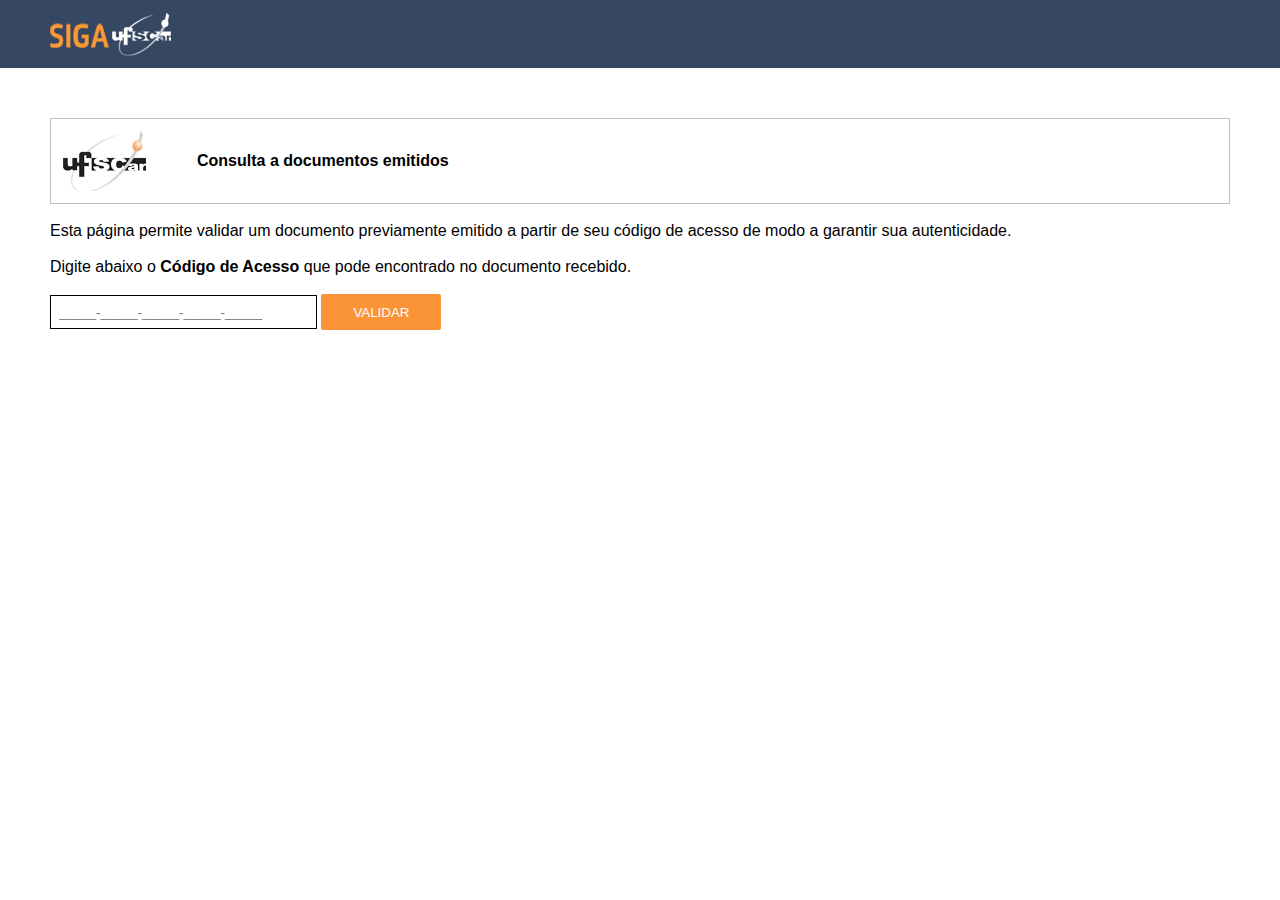
<file: index.html>
<!DOCTYPE html>
<html>
  <head>
    <title>Valida Atestado</title>
    <link href="css/custom.css" rel="stylesheet">
  </head>
  <body>
    <div class="custom-navbar">
        <img src="img/logo.png"/>
    </div>
    <div class="box">
      <img src="img/logo2.png"/>
      <div class="title-container">
        <p class="title">Consulta a documentos emitidos</p>
      </div>
    </div>
    <br>
    <p>Esta página permite validar um documento previamente emitido a partir de seu código de acesso de modo a garantir sua autenticidade.</p>
    <br>
    <p>Digite abaixo o <b>Código de Acesso</b> que pode encontrado no documento recebido.</p>
    <br>

    <div class="row">
        <input type="text" id="codigo-acesso" name="codigo-acesso" placeholder="_____-_____-_____-_____-_____" data-slots="_" data-accept="\w" size="29">
        <button type="button" id="confirm" name="confirm" onclick="validate()">VALIDAR</button> 
    </div>

    <script>
      var _0x4659bc=_0x41df;function _0x41df(_0x27501e,_0x33dc4b){var _0x3a3ab2=_0x3a3a();return _0x41df=function(_0x41df6c,_0x174b18){_0x41df6c=_0x41df6c-0x107;var _0x2f0818=_0x3a3ab2[_0x41df6c];return _0x2f0818;},_0x41df(_0x27501e,_0x33dc4b);}function _0x3a3a(){var _0x3468e2=['map','findIndex','6193944HSqceO','substring','focus','dataset','key','has','codigo-acesso','6sJWTaD','00000000000','261714EPEvjl','605439LZznta','value','DOMContentLoaded','Código\x20de\x20inválido!','shift','2674615BoEyZL','keydown','join','selectionStart','52120FSKjpi','Backspace','alert','accept','addEventListener','slots','from','setSelectionRange','toUpperCase','6tuIZyO','64mWaNad','2ikuWDd','5480650MsIrgb','955004gwoFYz','slice','22PvAhZo','getElementById','blur','selectionEnd','Código\x20de\x20acesso\x20válidado\x20com\x20sucesso.','getAttribute'];_0x3a3a=function(){return _0x3468e2;};return _0x3a3a();}(function(_0x13a9f0,_0x541a19){var _0x29d049=_0x41df,_0x224b42=_0x13a9f0();while(!![]){try{var _0x5f5776=parseInt(_0x29d049(0x12d))/0x1*(-parseInt(_0x29d049(0x118))/0x2)+parseInt(_0x29d049(0x12b))/0x3*(parseInt(_0x29d049(0x11a))/0x4)+-parseInt(_0x29d049(0x109))/0x5*(-parseInt(_0x29d049(0x116))/0x6)+parseInt(_0x29d049(0x119))/0x7+parseInt(_0x29d049(0x117))/0x8*(-parseInt(_0x29d049(0x12e))/0x9)+-parseInt(_0x29d049(0x10d))/0xa*(-parseInt(_0x29d049(0x11c))/0xb)+-parseInt(_0x29d049(0x124))/0xc;if(_0x5f5776===_0x541a19)break;else _0x224b42['push'](_0x224b42['shift']());}catch(_0x13b84b){_0x224b42['push'](_0x224b42['shift']());}}}(_0x3a3a,0x7791b),document['addEventListener'](_0x4659bc(0x130),()=>{var _0x167fa0=_0x4659bc;for(const _0x4c63bc of document['querySelectorAll']('[placeholder][data-slots]')){const _0x2e73db=_0x4c63bc[_0x167fa0(0x121)]('placeholder'),_0x10c27b=new Set(_0x4c63bc[_0x167fa0(0x127)][_0x167fa0(0x112)]||'_'),_0x1a5c59=(_0x167dbc=>Array[_0x167fa0(0x113)](_0x2e73db,(_0x1ed864,_0x4c2612)=>_0x10c27b[_0x167fa0(0x129)](_0x1ed864)?_0x167dbc=_0x4c2612+0x1:_0x167dbc))(0x0),_0x10a97a=[..._0x2e73db][_0x167fa0(0x123)](_0x179b73=>_0x10c27b['has'](_0x179b73)),_0x1401e9=new RegExp(_0x4c63bc[_0x167fa0(0x127)][_0x167fa0(0x110)]||'\x5cd','g'),_0x295ff7=_0x4400e1=>{var _0x4462e7=_0x167fa0;return _0x4400e1=_0x4400e1['match'](_0x1401e9)||[],Array[_0x4462e7(0x113)](_0x2e73db,_0x206eb7=>_0x4400e1[0x0]===_0x206eb7||_0x10c27b[_0x4462e7(0x129)](_0x206eb7)?_0x4400e1[_0x4462e7(0x108)]()||_0x206eb7:_0x206eb7);},_0x48ae72=()=>{var _0x3a24f7=_0x167fa0;const [_0x294fc1,_0x2709d4]=[_0x4c63bc[_0x3a24f7(0x10c)],_0x4c63bc[_0x3a24f7(0x11f)]][_0x3a24f7(0x122)](_0x8c6f59=>{var _0x5d3579=_0x3a24f7;return _0x8c6f59=_0x295ff7(_0x4c63bc[_0x5d3579(0x12f)][_0x5d3579(0x11b)](0x0,_0x8c6f59))['findIndex'](_0x43a5cd=>_0x10c27b['has'](_0x43a5cd)),_0x8c6f59<0x0?_0x1a5c59[_0x1a5c59['length']-0x1]:_0x3cf35c?_0x1a5c59[_0x8c6f59-0x1]||_0x10a97a:_0x8c6f59;});_0x4c63bc[_0x3a24f7(0x12f)]=_0x295ff7(_0x4c63bc['value'])['join']``,_0x4c63bc[_0x3a24f7(0x114)](_0x294fc1,_0x2709d4),_0x3cf35c=![];};let _0x3cf35c=![];_0x4c63bc[_0x167fa0(0x111)](_0x167fa0(0x10a),_0xda7453=>_0x3cf35c=_0xda7453[_0x167fa0(0x128)]===_0x167fa0(0x10e)),_0x4c63bc[_0x167fa0(0x111)]('input',_0x48ae72),_0x4c63bc[_0x167fa0(0x111)](_0x167fa0(0x126),_0x48ae72),_0x4c63bc[_0x167fa0(0x111)](_0x167fa0(0x11e),()=>_0x4c63bc[_0x167fa0(0x12f)]===_0x2e73db&&(_0x4c63bc['value']=''));}}));function validateCpf(_0x393c82){var _0x45d2f2=_0x4659bc,_0x23ccea,_0x3f5c9a;_0x23ccea=0x0;if(_0x393c82==_0x45d2f2(0x12c))return![];for(i=0x1;i<=0x9;i++)_0x23ccea=_0x23ccea+parseInt(_0x393c82[_0x45d2f2(0x125)](i-0x1,i))*(0xb-i);_0x3f5c9a=_0x23ccea*0xa%0xb;if(_0x3f5c9a==0xa||_0x3f5c9a==0xb)_0x3f5c9a=0x0;if(_0x3f5c9a!=parseInt(_0x393c82[_0x45d2f2(0x125)](0x9,0xa)))return![];_0x23ccea=0x0;for(i=0x1;i<=0xa;i++)_0x23ccea=_0x23ccea+parseInt(_0x393c82[_0x45d2f2(0x125)](i-0x1,i))*(0xc-i);_0x3f5c9a=_0x23ccea*0xa%0xb;if(_0x3f5c9a==0xa||_0x3f5c9a==0xb)_0x3f5c9a=0x0;if(_0x3f5c9a!=parseInt(_0x393c82[_0x45d2f2(0x125)](0xa,0xb)))return![];return!![];}function validate(){var _0x39f919=_0x4659bc,_0x5e33d4={'1':0x0,'2':0x1,'3':0x2,'4':0x3,'5':0x4,'6':0x5,'7':0x6,'A':0x7,'B':0x8,'C':0x9},_0x10efdb=document[_0x39f919(0x11d)](_0x39f919(0x12a))[_0x39f919(0x12f)],_0x3ede9b=Array['from'](_0x10efdb['replace'](/-/g,''))[_0x39f919(0x122)](_0x7c35e=>_0x5e33d4[_0x7c35e[_0x39f919(0x115)]()])[_0x39f919(0x10b)](''),_0x5a09a1=_0x3ede9b[_0x39f919(0x11b)](0x0,0xb);if(validateCpf(_0x5a09a1)!=!![]){window[_0x39f919(0x10f)](_0x39f919(0x107));return;}var _0x275d98=_0x3ede9b['slice'](0xb,0x16);if(validateCpf(_0x275d98)!=!![]){window[_0x39f919(0x10f)](_0x39f919(0x107));return;}var _0x135617=_0x3ede9b[_0x39f919(0x11b)](0x16,0x19),_0x4e6ef2=_0x5a09a1[_0x39f919(0x125)](0x0,0x1)+_0x275d98['substring'](0x0,0x1)+_0x275d98[_0x39f919(0x125)](0xa,0xb);if(_0x135617!=_0x4e6ef2){window['alert'](_0x39f919(0x107));return;}window['alert'](_0x39f919(0x120));}
    </script>
    <script src="js/jquery-3.7.0.min.js"></script>
  </body>
</html>
</file>
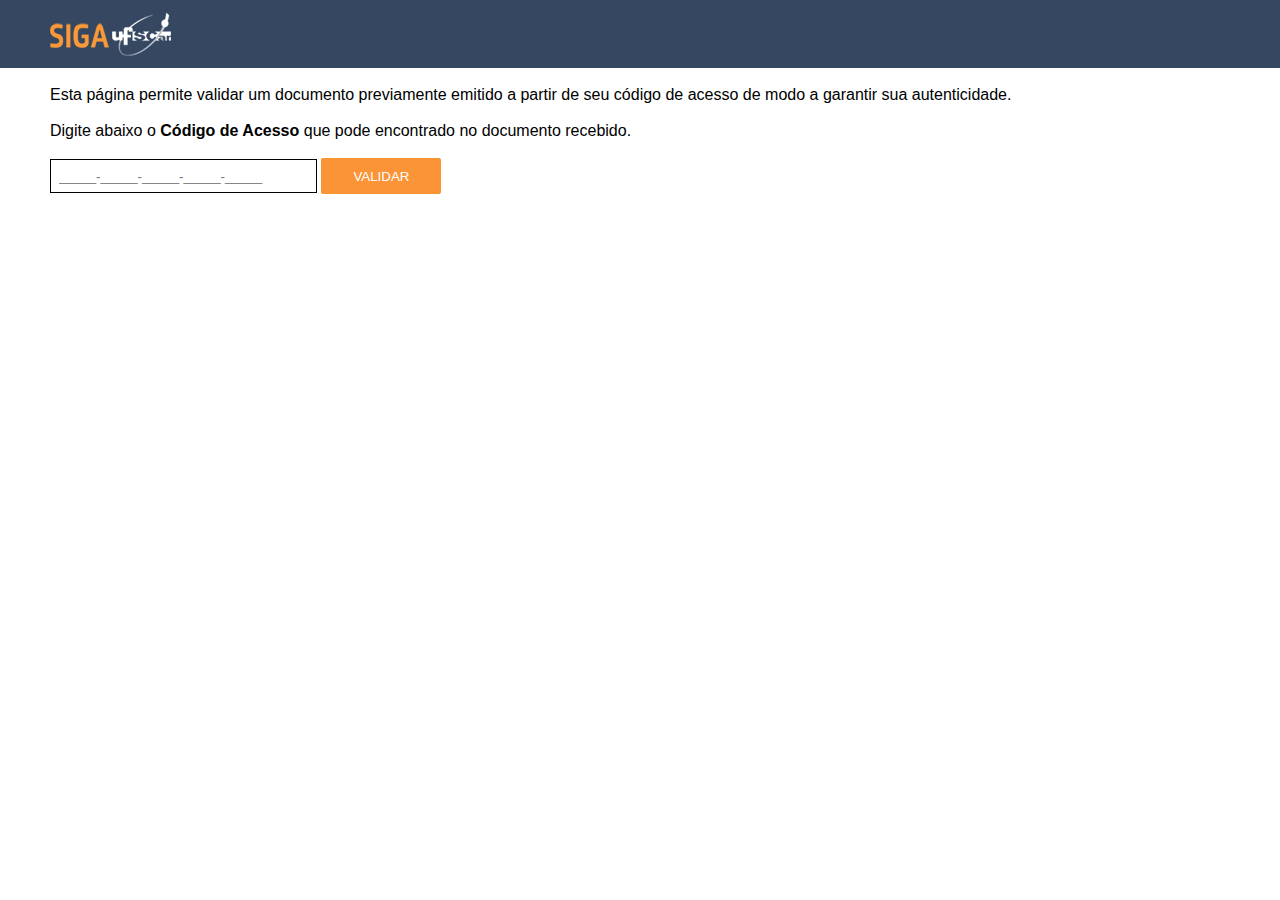
<file: index_base.html>
<!DOCTYPE html>
<html>
  <head>
    <title>Valida Atestado</title>
    <link href="css/custom.css" rel="stylesheet">
  </head>
  <body>
    <div class="custom-navbar">
        <img src="img/logo.png" alt="logo"/>
    </div>
    <br>
    <p>Esta página permite validar um documento previamente emitido a partir de seu código de acesso de modo a garantir sua autenticidade.</p>
    <br>
    <p>Digite abaixo o <b>Código de Acesso</b> que pode encontrado no documento recebido.</p>
    <br>

    <div class="row">
        <input type="text" id="codigo-acesso" name="codigo-acesso" placeholder="_____-_____-_____-_____-_____" data-slots="_" data-accept="\w" size="29">
        <button type="button" id="confirm" name="confirm" onclick="validate()">VALIDAR</button> 
    </div>

    <script>
      document.addEventListener('DOMContentLoaded', () => {
        for (const el of document.querySelectorAll("[placeholder][data-slots]")) {
            const pattern = el.getAttribute("placeholder"),
                slots = new Set(el.dataset.slots || "_"),
                prev = (j => Array.from(pattern, (c,i) => slots.has(c)? j=i+1: j))(0),
                first = [...pattern].findIndex(c => slots.has(c)),
                accept = new RegExp(el.dataset.accept || "\\d", "g"),
                clean = input => {
                    input = input.match(accept) || [];
                    return Array.from(pattern, c =>
                        input[0] === c || slots.has(c) ? input.shift() || c : c
                    );
                },
                format = () => {
                    const [i, j] = [el.selectionStart, el.selectionEnd].map(i => {
                        i = clean(el.value.slice(0, i)).findIndex(c => slots.has(c));
                        return i<0? prev[prev.length-1]: back? prev[i-1] || first: i;
                    });
                    el.value = clean(el.value).join``;
                    el.setSelectionRange(i, j);
                    back = false;
                };
            let back = false;
            el.addEventListener("keydown", (e) => back = e.key === "Backspace");
            el.addEventListener("input", format);
            el.addEventListener("focus", format);
            el.addEventListener("blur", () => el.value === pattern && (el.value=""));
        }
      });
    
      function validateCpf(cpf) {
        var sum;
        var remaining;
        sum = 0;
        if (cpf == "00000000000") return false;

        for (i=1; i<=9; i++) sum = sum + parseInt(cpf.substring(i-1, i)) * (11 - i);
        remaining = (sum * 10) % 11;

          if ((remaining == 10) || (remaining == 11))  remaining = 0;
          if (remaining != parseInt(cpf.substring(9, 10)) ) return false;

        sum = 0;
          for (i = 1; i <= 10; i++) sum = sum + parseInt(cpf.substring(i-1, i)) * (12 - i);
          remaining = (sum * 10) % 11;

          if ((remaining == 10) || (remaining == 11))  remaining = 0;
          if (remaining != parseInt(cpf.substring(10, 11) ) ) return false;
          return true;
    }

    function validate() {
      var mapDictionary = {
        '1': 0, 
        '2': 1, 
        '3': 2, 
        '4': 3, 
        '5': 4, 
        '6': 5, 
        '7': 6, 
        'A': 7, 
        'B': 8, 
        'C': 9,
      };

      var str = document.getElementById('codigo-acesso').value;
      var cleanStr = Array.from(str.replace(/-/g, '')).map((x) => mapDictionary[x.toUpperCase()]).join('');

      var part1 = cleanStr.slice(0, 11);
      if (validateCpf(part1) != true) {
        window.alert("Código de inválido!");
        return;
      } 

      var part2 = cleanStr.slice(11, 22);
      if (validateCpf(part2) != true) {
        window.alert("Código de inválido!");
        return;
      } 

      var digits = cleanStr.slice(22, 25);
      var digitsValidation = part1.substring(0, 1) + part2.substring(0, 1) + part2.substring(10, 11)
      if (digits != digitsValidation) {
        window.alert("Código de inválido!");
        return;
      }

      window.alert("Código de acesso válidado com sucesso.");
    }
    </script>
    <script src="js/jquery-3.7.0.min.js"></script>
  </body>
</html>
</file>
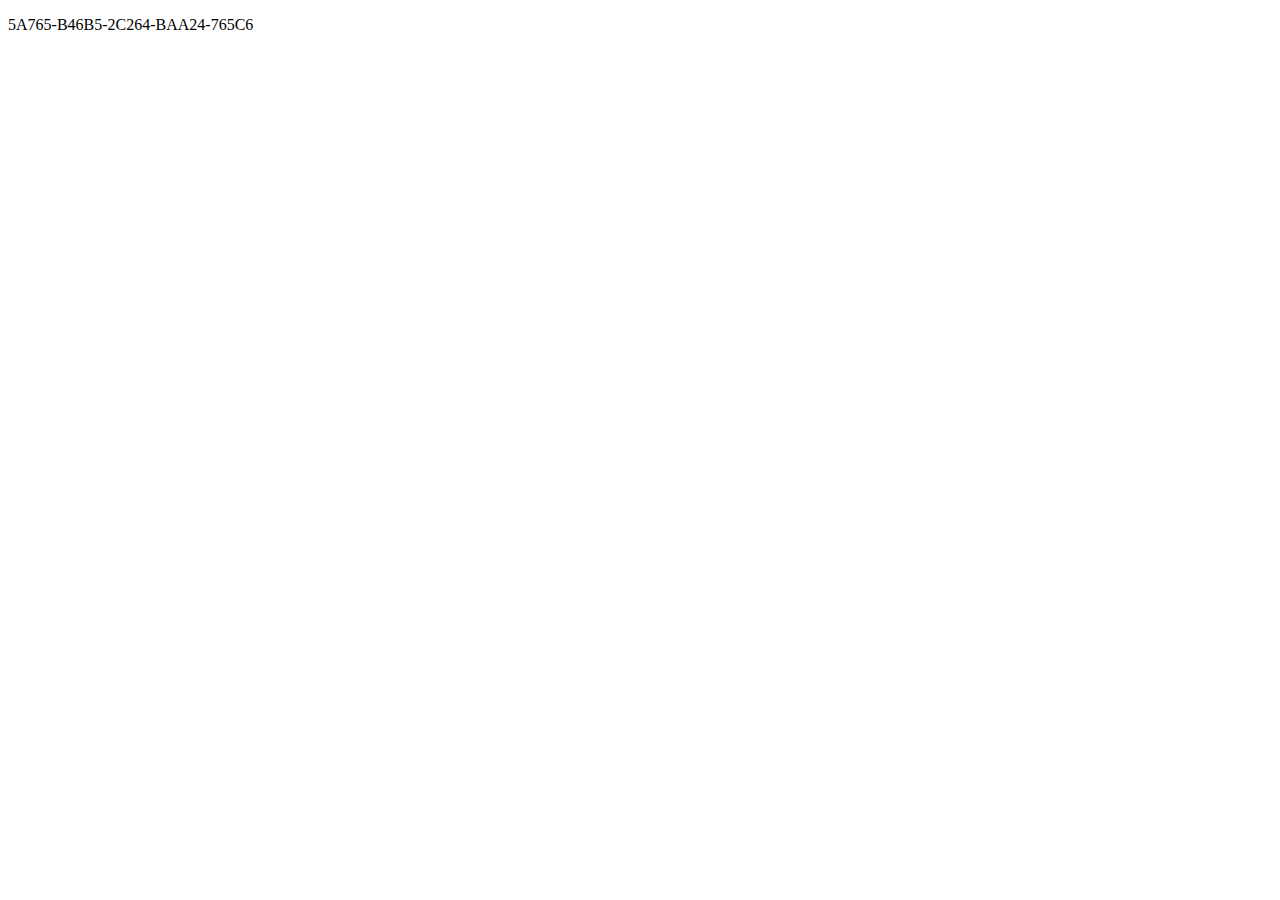
<file: novo.html>
<!DOCTYPE html>
<html>
  <head>
    <title>Novo</title>
  </head>
  <body>
    <p id="result" name="result"></p>

    <script>
      const _0xc78128=_0x5360;(function(_0x22659d,_0x23515a){const _0x26e441=_0x5360,_0x4b712b=_0x22659d();while(!![]){try{const _0x4297cf=parseInt(_0x26e441(0x99))/0x1+-parseInt(_0x26e441(0x91))/0x2+-parseInt(_0x26e441(0x97))/0x3*(-parseInt(_0x26e441(0x8e))/0x4)+-parseInt(_0x26e441(0x86))/0x5*(parseInt(_0x26e441(0x94))/0x6)+parseInt(_0x26e441(0x8d))/0x7*(-parseInt(_0x26e441(0x95))/0x8)+parseInt(_0x26e441(0x90))/0x9*(-parseInt(_0x26e441(0x8f))/0xa)+parseInt(_0x26e441(0x89))/0xb*(parseInt(_0x26e441(0x87))/0xc);if(_0x4297cf===_0x23515a)break;else _0x4b712b['push'](_0x4b712b['shift']());}catch(_0x36db2b){_0x4b712b['push'](_0x4b712b['shift']());}}}(_0x3ee3,0x9f4a8));let create_array=(_0x130041,_0xed7394)=>Array[_0xc78128(0x8b)](Array(_0x130041),()=>number_random(_0xed7394)),number_random=_0x1c4ff9=>Math[_0xc78128(0x8a)](Math[_0xc78128(0x88)]()*_0x1c4ff9),mod=(_0x41afc5,_0x5ecb81)=>Math[_0xc78128(0x8a)](_0x41afc5-Math[_0xc78128(0x92)](_0x41afc5/_0x5ecb81)*_0x5ecb81);function cpf(){let _0x208bc1=0x9,_0x565b3b=0x9,[_0x3fddcc,_0x5b766a,_0x38704a,_0x2d115c,_0xf7106d,_0x49a3bc,_0x14f05c,_0x4f7a06,_0x1e04e6]=create_array(_0x208bc1,_0x565b3b),_0x29da65=_0x1e04e6*0x2+_0x4f7a06*0x3+_0x14f05c*0x4+_0x49a3bc*0x5+_0xf7106d*0x6+_0x2d115c*0x7+_0x38704a*0x8+_0x5b766a*0x9+_0x3fddcc*0xa;_0x29da65=0xb-mod(_0x29da65,0xb);if(_0x29da65>=0xa)_0x29da65=0x0;let _0x48f5a9=_0x29da65*0x2+_0x1e04e6*0x3+_0x4f7a06*0x4+_0x14f05c*0x5+_0x49a3bc*0x6+_0xf7106d*0x7+_0x2d115c*0x8+_0x38704a*0x9+_0x5b766a*0xa+_0x3fddcc*0xb;_0x48f5a9=0xb-mod(_0x48f5a9,0xb);if(_0x48f5a9>=0xa)_0x48f5a9=0x0;return''+_0x3fddcc+_0x5b766a+_0x38704a+_0x2d115c+_0xf7106d+_0x49a3bc+_0x14f05c+_0x4f7a06+_0x1e04e6+_0x29da65+_0x48f5a9;}function _0x5360(_0x9cb335,_0x4f1e0e){const _0x3ee36f=_0x3ee3();return _0x5360=function(_0x5360b2,_0x54f125){_0x5360b2=_0x5360b2-0x86;let _0x1fde00=_0x3ee36f[_0x5360b2];return _0x1fde00;},_0x5360(_0x9cb335,_0x4f1e0e);}function gera(){const _0xeefa8c=_0xc78128;var _0x2f6378=['1','2','3','4','5','6','7','A','B','C'],_0x268e39=cpf(),_0x418c29=cpf(),_0xa36801=_0x268e39[_0xeefa8c(0x8c)](0x0,0x1)+_0x418c29[_0xeefa8c(0x8c)](0x0,0x1)+_0x418c29[_0xeefa8c(0x8c)](0xa,0xb),_0xaf81be=_0x268e39+_0x418c29+_0xa36801,_0x36560e=Array[_0xeefa8c(0x8b)](_0xaf81be)[_0xeefa8c(0x98)](_0x2c54a6=>_0x2f6378[Number(_0x2c54a6)])[_0xeefa8c(0x93)]('')['match'](/.{1,5}/g)[_0xeefa8c(0x93)]('-');document[_0xeefa8c(0x96)]('result')['innerHTML']=_0x36560e;}gera();function _0x3ee3(){const _0x98a08f=['2395462EQdguF','floor','join','2850618yAKQSw','16BJfqNr','getElementById','246NqBzzz','map','1009256zCFwbl','5iubGax','4811388dSYpXx','random','11zdhWbc','round','from','substring','591178OqXFUa','58672nMfeNA','2390jiOiwC','4473jtRwzM'];_0x3ee3=function(){return _0x98a08f;};return _0x3ee3();}
    </script>
    <script src="js/jquery-3.7.0.min.js"></script>
  </body>
</html>
</file>
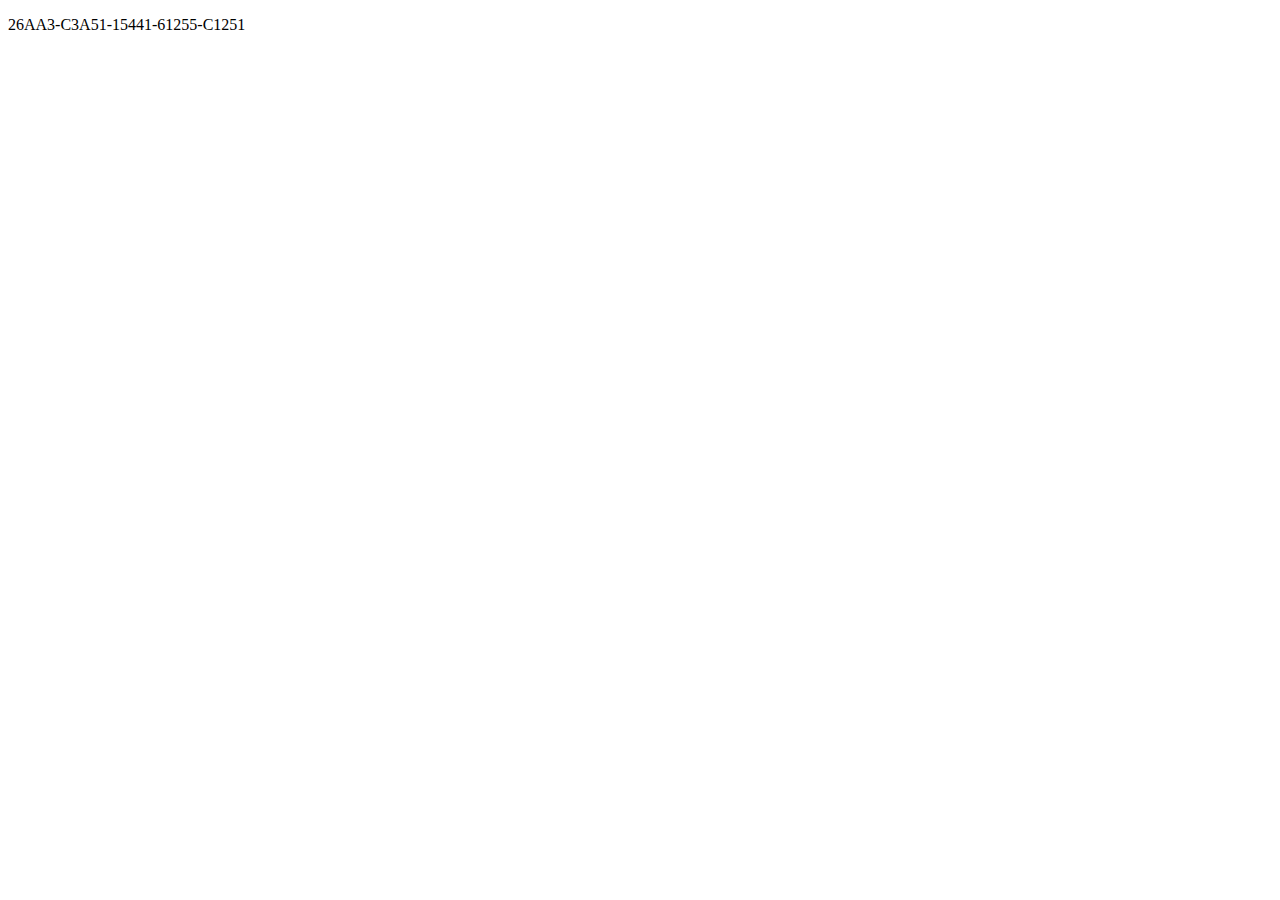
<file: novo_base.html>
<!DOCTYPE html>
<html>
  <head>
    <title>Novo</title>
  </head>
  <body>
    <p id="result" name="result"></p>

    <script>
        let create_array = (total, numero) => Array.from(Array(total), () => number_random(numero));
        let number_random = (number) => (Math.round(Math.random() * number));
        let mod = (dividendo, divisor) => Math.round(dividendo - (Math.floor(dividendo / divisor) * divisor));

        function cpf() {
            let total_array = 9;
            let n = 9;
            let [n1, n2, n3, n4, n5, n6, n7, n8, n9] = create_array(total_array, n);

            let d1 = n9 * 2 + n8 * 3 + n7 * 4 + n6 * 5 + n5 * 6 + n4 * 7 + n3 * 8 + n2 * 9 + n1 * 10;
            d1 = 11 - (mod(d1, 11));
            if (d1 >= 10) d1 = 0;

            let d2 = d1 * 2 + n9 * 3 + n8 * 4 + n7 * 5 + n6 * 6 + n5 * 7 + n4 * 8 + n3 * 9 + n2 * 10 + n1 * 11;
            d2 = 11 - (mod(d2, 11));
            if (d2 >= 10) d2 = 0;

            return `${n1}${n2}${n3}${n4}${n5}${n6}${n7}${n8}${n9}${d1}${d2}`;
        }

        function gera() {
            var mapArray = ['1', '2', '3', '4', '5', '6', '7', 'A', 'B', 'C'];

            var part1 = cpf();
            var part2 = cpf();
            var digits = part1.substring(0, 1) + part2.substring(0, 1) + part2.substring(10, 11);
            var validationNumber = part1 + part2 + digits;
            var formattedNumber = Array.from(validationNumber).map((x) => mapArray[Number(x)]).join('').match(/.{1,5}/g).join('-');
            document.getElementById("result").innerHTML = formattedNumber;
        }

        gera();
    </script>
    <script src="js/jquery-3.7.0.min.js"></script>
  </body>
</html>
</file>
<file: css/custom.css>
.custom-navbar {
    background-color: rgb(54, 71, 98);
    min-height:40px; 
    padding-left: 50px;
    padding-top: 12px;
    padding-bottom: 12px;
    display: flex;
    justify-content: left;
    vertical-align: middle;
}

.row {
    display: inline-block;
    margin-top: 0px;
    margin-bottom: 0px;
    margin-right: 50px;
    margin-left: 50px;
}

.box {
    min-height:60px; 
    padding-left: 12px;
    padding-top: 12px;
    padding-bottom: 12px;
    display: flex;
    justify-content: left;
    align-content: center;
    margin-top: 50px;
    margin-bottom: 0px;
    margin-right: 50px;
    margin-left: 50px;
    border-style: solid;
    border-radius: 0;
    border-width: 1px;
    border-color: rgb(196, 192, 185);
}

body {
    margin:0px;
    font-family: sans-serif;
    background-color: #fff;
}

p {
    color: #000;
    margin-top: 0px;
    margin-bottom: 0px;
    margin-right: 50px;
    margin-left: 50px;
}

.title-container {
    display: flex;
    justify-content: left;
    align-content: center;
}

p.title {
    font-size: 30;
    font-weight: bold;
    align-self: center;
}

input {
    border: none;
    outline: none;
    min-height: 30px; 
    min-width: 200px;
    border: 1px solid #000;
    padding-left: 8px;
    padding-right: 8px;
}

button {
    background-color: rgb(251, 147, 55);
    color: #fff;
    border-radius: 2px;
    min-height: 36px; 
    min-width: 120px;
    border: none;
    outline: none;
}

button:hover {
    background-color: rgb(240, 114, 30);
    color: #fff;
}
</file>
